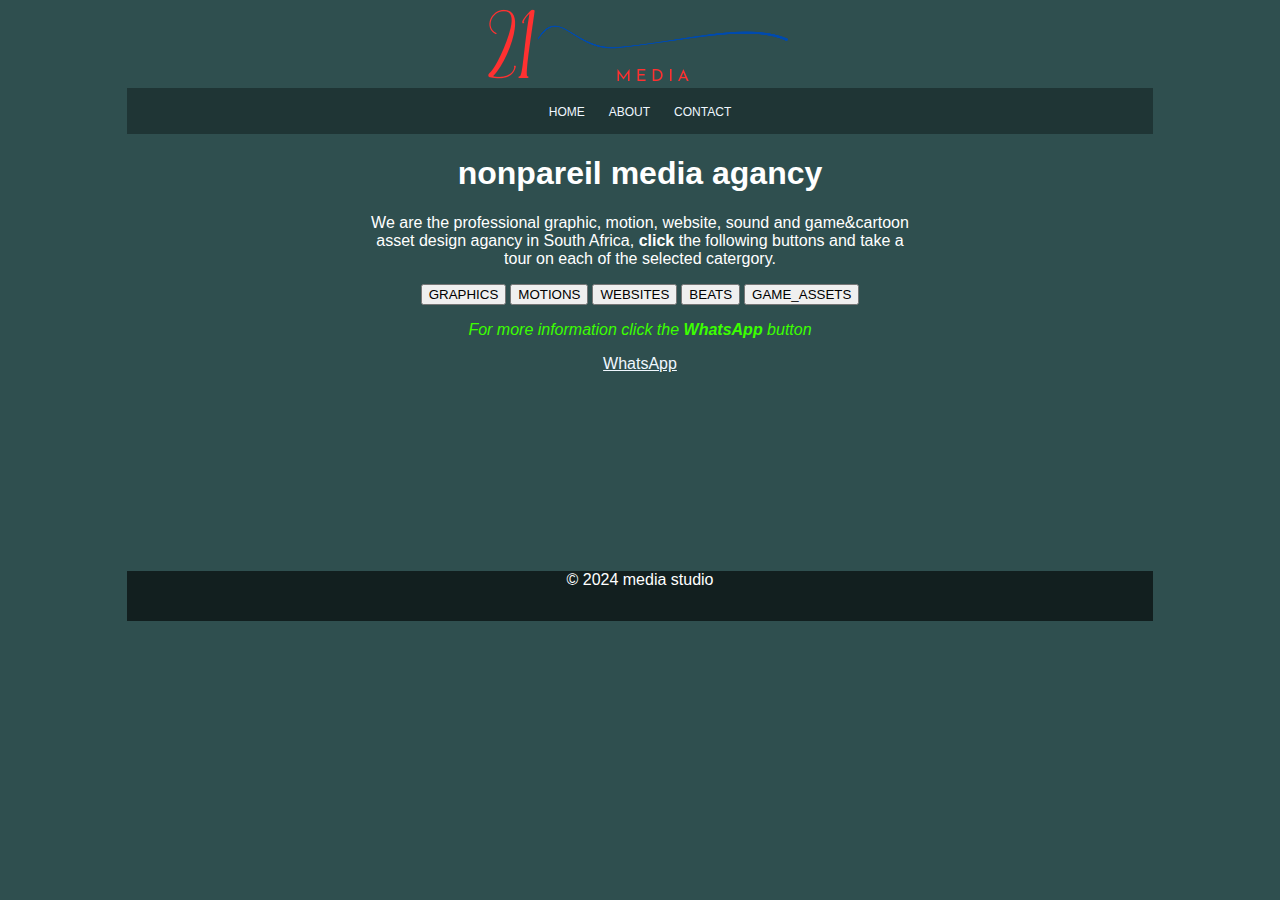
<file: index.html>
<!DOCTYPE html>
<html lang="en">
<head>
    <meta charset="UTF-8">
    <meta http-equiv="X-UA-Compatible" content="IE=edge">
    <meta name="viewport" content="width=device-width, initial-scale=1.0">
    <link rel="stylesheet" href="style.css">
    <title>media21</title>
</head>
<body>

    <div class="container">
        <header>
            <img src="img/21logo.png" alt="media21" >
        </header>
        <nav>
           
            <a href="index.html">HOME</a>
            <a href="about.html">ABOUT</a>
            <a href="contact.html">CONTACT</a>
             
        </nav>
        <main>
            <h1>nonpareil media agancy</h1>
            <p>We are the professional graphic, motion, website, sound  and game&cartoon asset design agancy in South Africa, <strong>click</strong> the following buttons and take a tour on each of the selected catergory.  </p>
            <a href="graphic.html"><button>GRAPHICS</button></a> 
            <a href="motion.html"><button>MOTIONS</button></a>
            <a href="website.html"><button>WEBSITES</button></a>
            <a href="beat.html"><button>BEATS</button></a>
            <a href="assets.html"><button>GAME_ASSETS</button></a><br>
            <p class="p">For more information click the <strong>WhatsApp</strong> button</p>
            <a href="https://wa.me/2776198178" target="_blank">WhatsApp</a>
        </main>
        <footer>
            <p>&copy 2024 media studio</p>
        </footer>
    </div>
    

    
</body>
</html>
</file>
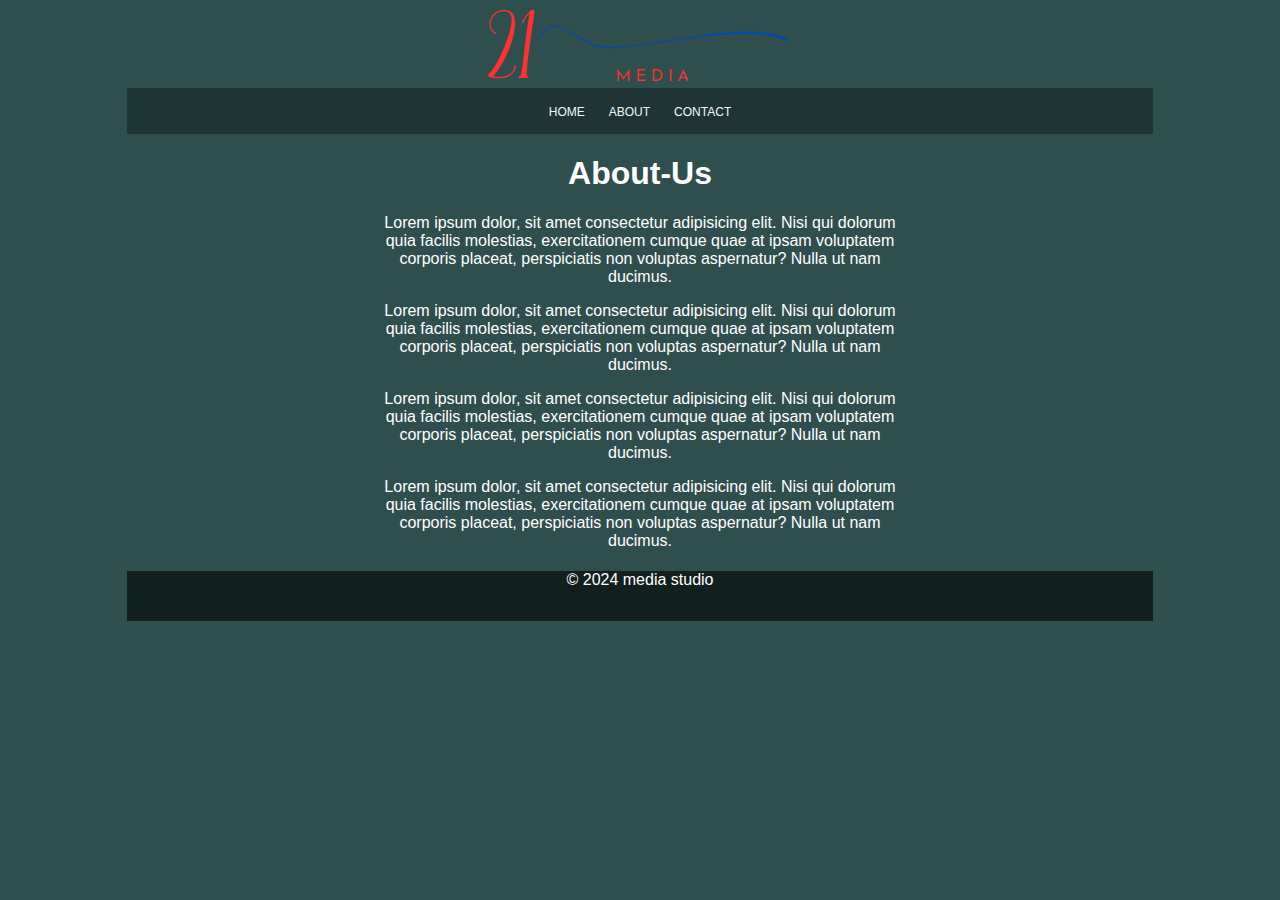
<file: about.html>
<!DOCTYPE html>
<html lang="en">
<head>
    <meta charset="UTF-8">
    <meta http-equiv="X-UA-Compatible" content="IE=edge">
    <meta name="viewport" content="width=device-width, initial-scale=1.0">
    <link rel="stylesheet" href="style.css">
    <title>About</title>
</head>
<body>

    <div class="container">
        <header>
            <img src="img/21logo.png" alt="media21" >
        </header>
        <nav>
           
            <a href="index.html">HOME</a>
            <a href="about.html">ABOUT</a>
            <a href="contact.html">CONTACT</a>
             
        </nav>
        <main>
            <h1>About-Us</h1>
            <p>Lorem ipsum dolor, sit amet consectetur adipisicing elit. Nisi qui dolorum quia facilis molestias, exercitationem cumque quae at ipsam voluptatem corporis placeat, perspiciatis non voluptas aspernatur? Nulla ut nam ducimus.</p>
            <p>Lorem ipsum dolor, sit amet consectetur adipisicing elit. Nisi qui dolorum quia facilis molestias, exercitationem cumque quae at ipsam voluptatem corporis placeat, perspiciatis non voluptas aspernatur? Nulla ut nam ducimus.</p>
            <p>Lorem ipsum dolor, sit amet consectetur adipisicing elit. Nisi qui dolorum quia facilis molestias, exercitationem cumque quae at ipsam voluptatem corporis placeat, perspiciatis non voluptas aspernatur? Nulla ut nam ducimus.</p>
            <p>Lorem ipsum dolor, sit amet consectetur adipisicing elit. Nisi qui dolorum quia facilis molestias, exercitationem cumque quae at ipsam voluptatem corporis placeat, perspiciatis non voluptas aspernatur? Nulla ut nam ducimus.</p>
           
        </main>
        <footer><p>&copy 2024 media studio</p></footer>
    </div>
    

    
</body>
</html>
</file>
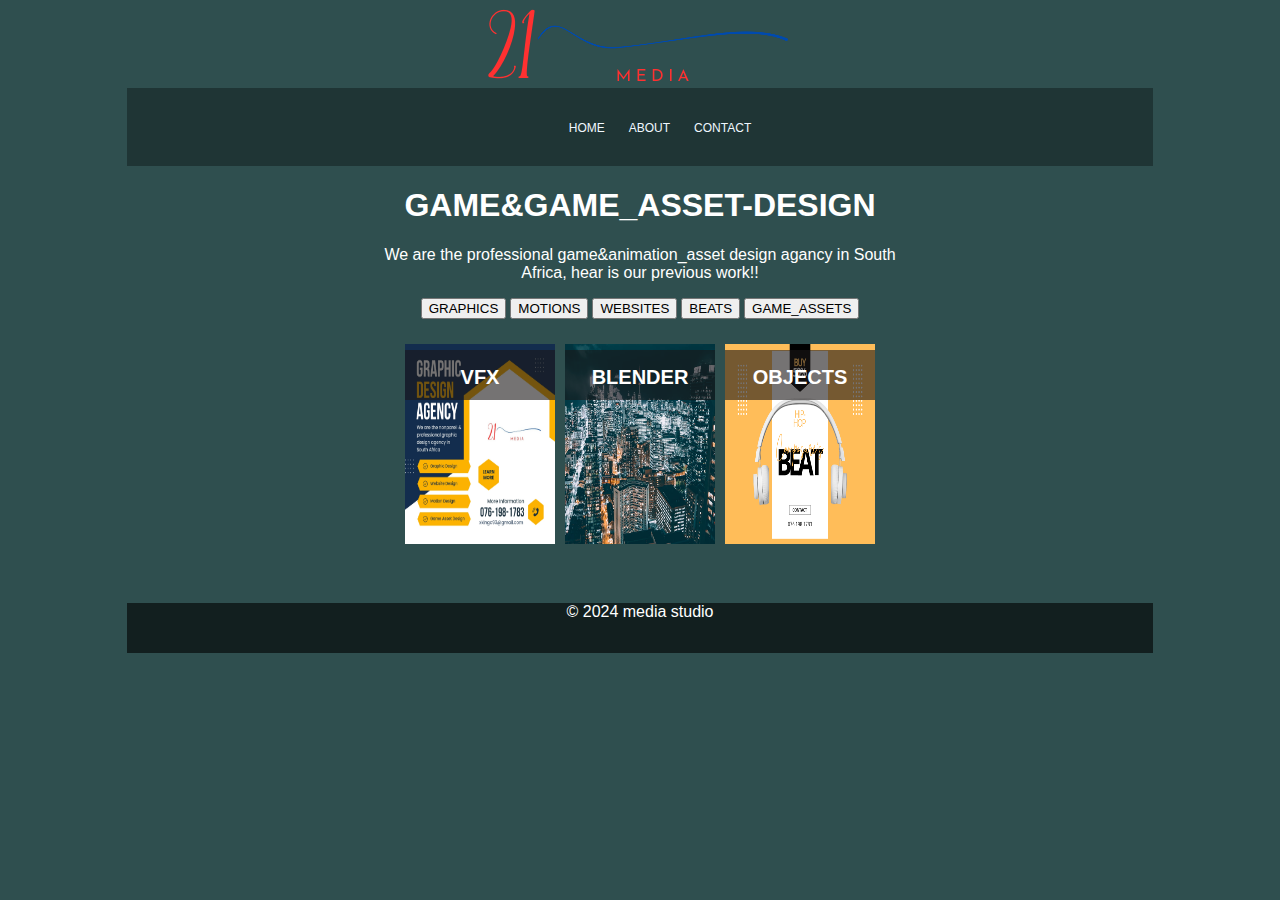
<file: assets.html>
<!DOCTYPE html>
<html lang="en">
<head>
    <meta charset="UTF-8">
    <meta http-equiv="X-UA-Compatible" content="IE=edge">
    <meta name="viewport" content="width=device-width, initial-scale=1.0">
    <link rel="stylesheet" href="style.css">
    <title>media21-assets</title>
</head>
<body>

    <div class="container">
        <header>
            <img src="img/21logo.png" alt="media21" >
        </header>
        <nav>
            <ul>
            <a href="index.html">HOME</a>
            <a href="about.html">ABOUT</a>
            <a href="contact.html">CONTACT</a>
            </ul>   
        </nav>
        <main>
            <h1>GAME&GAME_ASSET-DESIGN</h1>
            <p>We are the professional game&animation_asset design agancy in South Africa, hear is our previous work!!  </p>
            <a href="graphic.html"><button>GRAPHICS</button></a> 
            <a href="motion.html"><button>MOTIONS</button></a>
            <a href="website.html"><button>WEBSITES</button></a>
            <a href="beat.html"><button>BEATS</button></a>
            <a href="assets.html"><button>GAME_ASSETS</button></a>
            <div class="motion">
                <div class="card" id="img">
                    <img src="img/b.jpg" alt="">
                    <div class="intro">
                        <h1>VFX</h1>
                        <p>NEW PRODUCT ADVERTISEMENT, JOB MOTION VACANCIES</p>
                    </div>
                </div>
                <div class="card" id="img">
                    <img src="img/back.jpg" alt="">
                    <div class="intro">
                        <h1>BLENDER</h1>
                        <p>MUSIC VIDEO PRODUCTION, </p>
                    </div>
                </div>
                <div class="card" id="img">
                    <img src="img/c.png" alt="">
                    <div class="intro">
                        <h1>OBJECTS</h1>
                        <p>MUSIC VIDEO LYRICS, MOVIE INTRO SCREEN PODCAST</p>
                    </div>
                </div>
            </div>
        </main>
        <footer><p>&copy 2024 media studio</p></footer>
    </div>
    

    
</body>
</html>
</file>
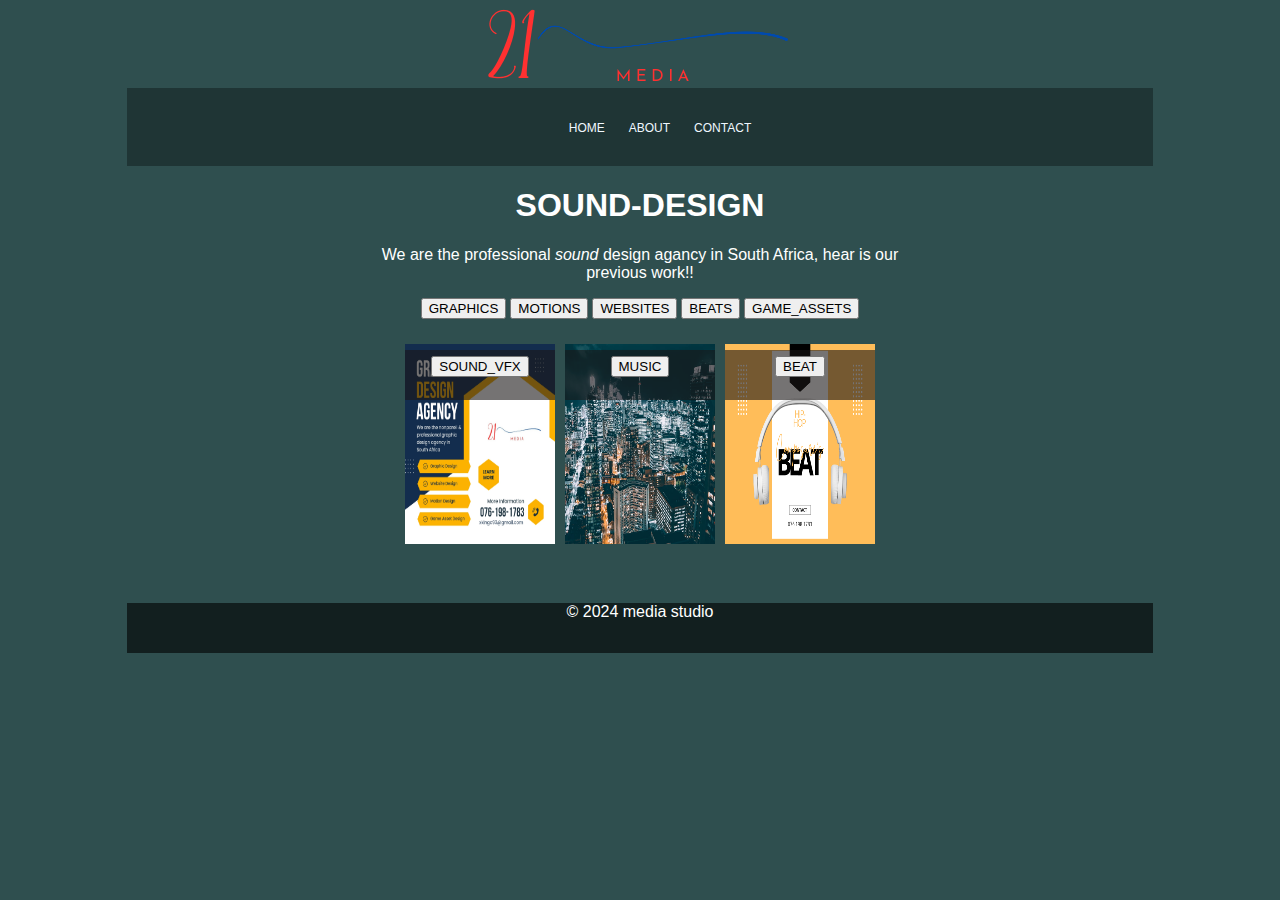
<file: beat.html>
<!DOCTYPE html>
<html lang="en">
<head>
    <meta charset="UTF-8">
    <meta http-equiv="X-UA-Compatible" content="IE=edge">
    <meta name="viewport" content="width=device-width, initial-scale=1.0">
    <link rel="stylesheet" href="style.css">
    <title>media21-beats</title>
</head>
<body>

    <div class="container">
        <header>
            <img src="img/21logo.png" alt="media21" >
        </header>
        <nav>
            <ul>
            <a href="index.html">HOME</a>
            <a href="about.html">ABOUT</a>
            <a href="contact.html">CONTACT</a>
            </ul>   
        </nav>
        <main>
            <h1>SOUND-DESIGN</h1>
            <p>We are the professional <i>sound</i>  design agancy in South Africa, hear is our previous work!! </p>
            <a href="graphic.html"><button>GRAPHICS</button></a> 
            <a href="motion.html"><button>MOTIONS</button></a>
            <a href="website.html"><button>WEBSITES</button></a>
            <a href="beat.html"><button>BEATS</button></a>
            <a href="assets.html"><button>GAME_ASSETS</button></a>
            <div class="motion">
                <div class="card" id="img">
                    <img src="img/b.jpg" alt="">
                    <div class="intro">
                        <a href="vfx21.html" target="_blank"><button>SOUND_VFX</button></a>
                        <p>NEW PRODUCT ADVERTISEMENT, JOB MOTION VACANCIES</p>
                    </div>
                </div>
                <div class="card" id="img">
                    <img src="img/back.jpg" alt="">
                    <div class="intro">
                        <a href="music21.html" target="_blank"><button>MUSIC</button></a>
                        <p>MUSIC VIDEO PRODUCTION, </p>
                    </div>
                </div>
                <div class="card" id="img">
                    <img src="img/c.png" alt="">
                    <div class="intro">
                        <a href="beat21.html" target="_blank"><button>BEAT</button></a>
                        <p>MUSIC VIDEO LYRICS, MOVIE INTRO SCREEN PODCAST</p>
                    </div>
                </div>
            </div>
           
        </main>
        <footer>
            <p>&copy 2024 media studio</p>
        </footer>
    </div>
    

    
</body>
</html>
</file>
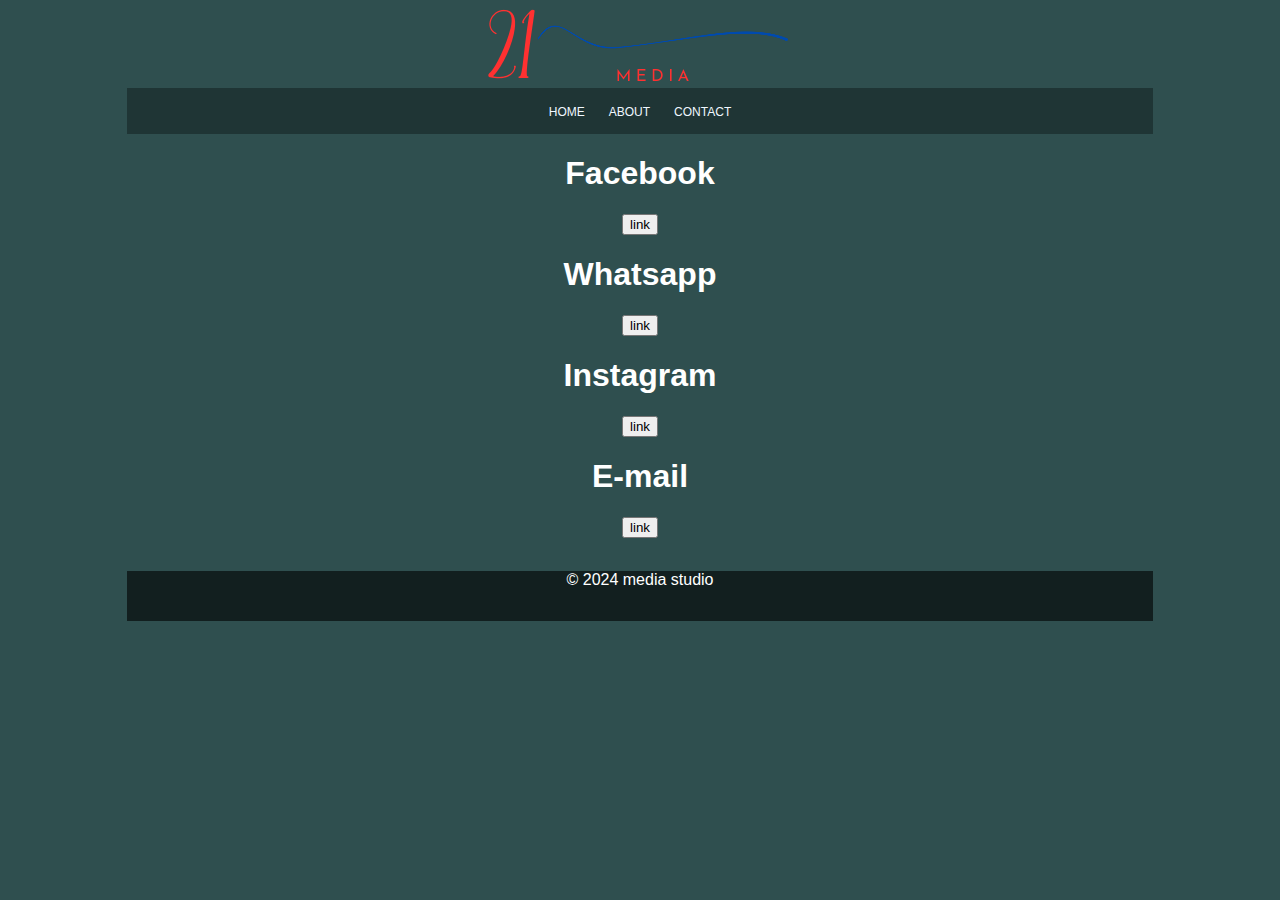
<file: contact.html>
<!DOCTYPE html>
<html lang="en">
<head>
    <meta charset="UTF-8">
    <meta http-equiv="X-UA-Compatible" content="IE=edge">
    <meta name="viewport" content="width=device-width, initial-scale=1.0">
    <link rel="stylesheet" href="style.css">
    <title>About</title>
</head>
<body>

    <div class="container">
        <header>
            <img src="img/21logo.png" alt="media21" >
        </header>
        <nav>
           
            <a href="index.html">HOME</a>
            <a href="about.html">ABOUT</a>
            <a href="contact.html">CONTACT</a>
             
        </nav>
        <main>
            <h1>Facebook</h1>
            <p><a href="https://www.facebook.com/mediatwenty1" target="_blank"><button>link</button></a></p>
            <h1>Whatsapp</h1>
            <p><a href="https://wa.me/27761981783" target="_blank"><button>link</button></a></p>
            <h1>Instagram</h1>
            <p><button>link</button></p>
            <h1>E-mail</h1>
            <p><button>link</button></p>

           
        </main>
        <footer><p>&copy 2024 media studio</p></footer>
    </div>
    

    
</body>
</html>
</file>
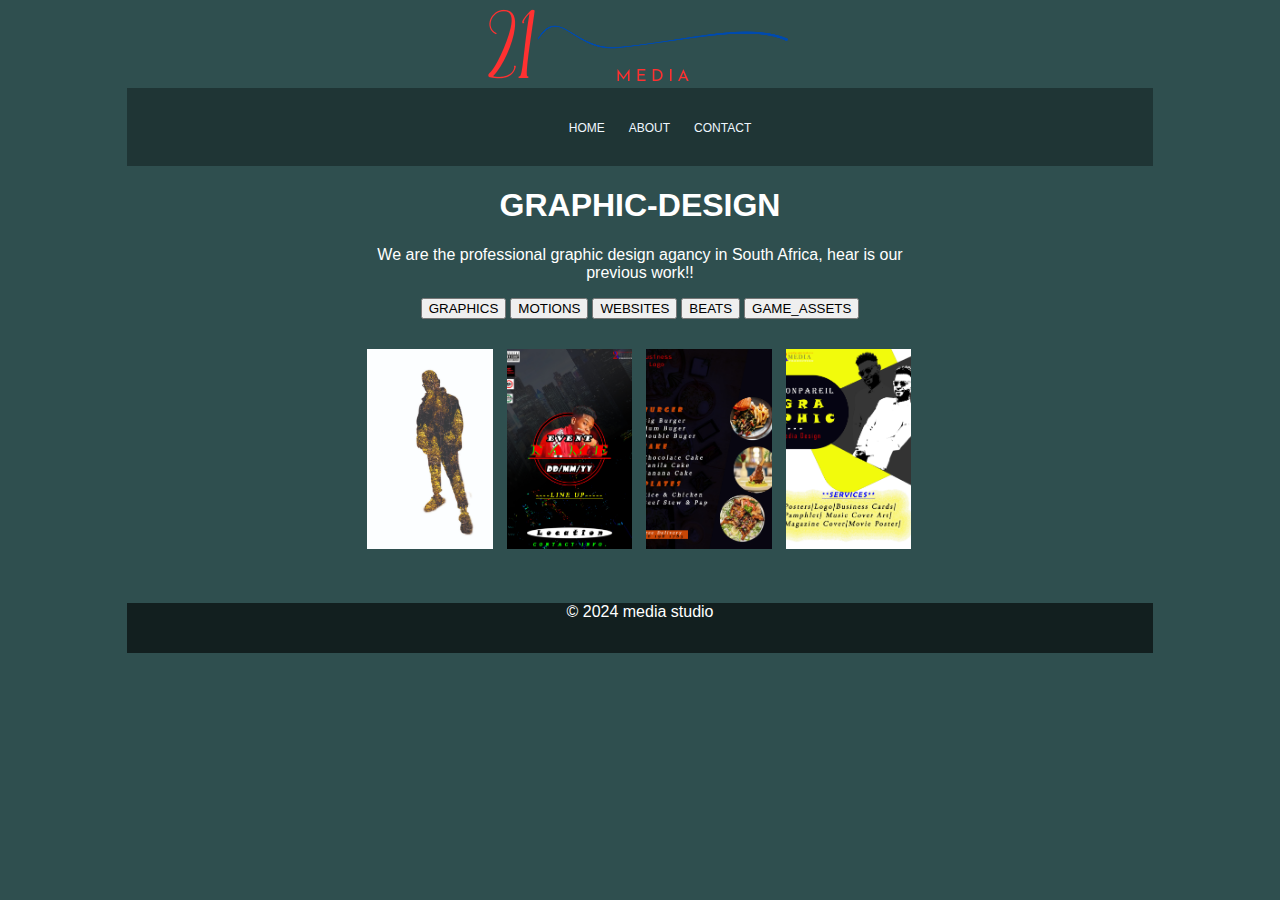
<file: graphic.html>
<!DOCTYPE html>
<html lang="en">
<head>
    <meta charset="UTF-8">
    <meta http-equiv="X-UA-Compatible" content="IE=edge">
    <meta name="viewport" content="width=device-width, initial-scale=1.0">
    <link rel="stylesheet" href="style.css">
    <title>media21-graphics</title>
</head>
<body>

    <div class="container">
        <header>
            <img src="img/21logo.png" alt="media21" >
        </header>
        <nav>
            <ul>
            <a href="index.html">HOME</a>
            <a href="about.html">ABOUT</a>
            <a href="contact.html">CONTACT</a>
            </ul>   
        </nav>
        <main>
            <h1>GRAPHIC-DESIGN</h1>
            <p>We are the professional graphic design agancy in South Africa, hear is our previous work!!  </p>
            <a href="graphic.html"><button>GRAPHICS</button></a> 
            <a href="motion.html"><button>MOTIONS</button></a>
            <a href="website.html"><button>WEBSITES</button></a>
            <a href="beat.html"><button>BEATS</button></a>
            <a href="assets.html"><button>GAME_ASSETS</button></a>
            <div class="slider snap" >
                
               <div class="media">
                <img src="slider/1.jpg" alt="">
                
               </div>
               <div class="media">
                <img src="slider/2.jpg" alt="">
                
               </div>
               <div class="media">
                <img src="slider/3.jpg" alt="">
               
               </div>
               <div class="media">
                <img src="slider/4.jpg" alt="">
                
               </div>
               <div class="media">
                <img src="slider/5.jpg" alt="">
                
               </div>
               <div class="media">
                <img src="slider/6.jpg" alt="">
                
               </div>
               <div class="media">
                <img src="slider/7.jpg" alt="">
               
               </div>
               <div class="media">
                <img src="slider/8.jpg" alt="">
                
               </div>          
            </div>
        </main>
        <footer>
            <p>&copy 2024 media studio</p>
        </footer>

    </div>
    

    
</body>
</html>
</file>
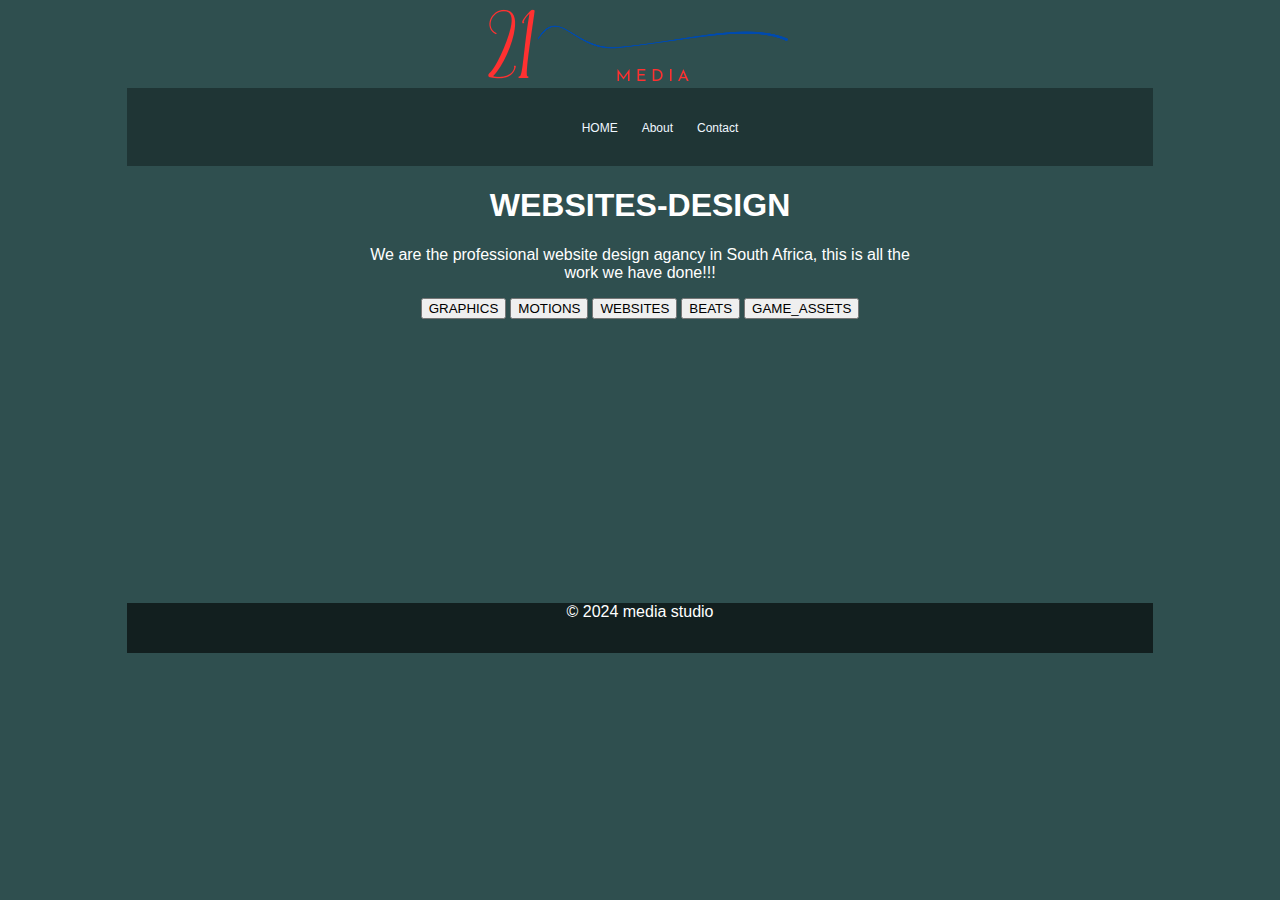
<file: website.html>
<!DOCTYPE html>
<html lang="en">
<head>
    <meta charset="UTF-8">
    <meta http-equiv="X-UA-Compatible" content="IE=edge">
    <meta name="viewport" content="width=device-width, initial-scale=1.0">
    <link rel="stylesheet" href="style.css">
    <title>media21-web_designs</title>
</head>
<body>

    <div class="container">
        <header>
            <img src="img/21logo.png" alt="media21" >
        </header>
        <nav>
            <ul>
            <a href="index.html">HOME</a>
            <a href="about.html">About</a>
            <a href="contact.html">Contact</a>
            </ul>   
        </nav>
        <main>
            <h1>WEBSITES-DESIGN</h1>
            <p>We are the professional website design agancy in South Africa, this is all the work we have done!!!  </p>
            <a href="graphic.html"><button>GRAPHICS</button></a> 
            <a href="motion.html"><button>MOTIONS</button></a>
            <a href="website.html"><button>WEBSITES</button></a>
            <a href="beat.html"><button>BEATS</button></a>
            <a href="assets.html"><button>GAME_ASSETS</button></a>
        </main>
        <footer><p>&copy 2024 media studio</p></footer>
    </div>
    

    
</body>
</html>
</file>
<file: style.css>
html{
    height: 100%;
}
body{
    background-color: darkslategray;
   /* background-image: url(img/c.jpg);*/
    background-size: cover;
    background-repeat: no-repeat;
    background-position: center;
}
.container{
    margin-left: auto;
    margin-right: auto;
    width: 1026px;
}
header{
    
    height: 80px;
    text-align: center;

}
nav{
   text-align: center;
    padding-top: 14px;
    padding-bottom: 14px;
    background-color: rgba(0, 0, 0, 0.329);
    
}
main{
   
    height: 400px;
    text-align: center;
    color: aquamarine;
    padding-left: 240px;
    padding-right: 240px;
    align-items: center;
   
    
}
footer{
    background-color: rgba(0, 0, 0, 0.603);
    height: 50px;
}
h1{
    
    color: rgb(255, 255, 255);
    font-family: Arial, Helvetica, sans-serif;
}
p{
   
    color: rgb(255, 255, 255);
    font-family: Arial, Helvetica, sans-serif;
}
.p{
    font-style: italic;
    color: rgb(60, 255, 0);
    text-decoration: wavy;
}
a{
    color: aliceblue;
    font-family: Arial, Helvetica, sans-serif;
    
}
nav a{
    text-decoration: none;
    font-size: 12px;
    padding-left: 10px;
    padding-right: 10px;
}
/*.slider{
    padding-top: 95px;
    position: relative;
    width: 85px;
    height: 85px;
    margin-left: auto;
    margin-right: auto;
    transform-style: preserve-3d;
    animation: rotate 30s linear infinite;
    align-items: center;
}
@keyframes rotate {
    0%{
        transform: perspective(1000px) rotateY(0deg);
    }
    100%{
        transform: perspective(1000px) rotateY(360deg);
    }
}
.slider span{
    position: absolute;
    top: 0;
    left: 0;
    width: 100%;
    height: 100%;
    transform-origin: center;
    transform-style: preserve-3d;
    transform: rotateY(calc(var(--i)*45deg)) translateZ(350px);
}
.slider span img{
    position: absolute;
    top: 0;
    left: 0;
    width: 100%;
    height: 100%;
    border-radius: 0px;
    object-fit: cover;
    transition: 2s;
    width: 150px;
}
.slider span:hover img{
    transform: translateY(-50px) scale(1.2);

}
main .slider{
    padding-left: 50px;
    padding-right: 50px;
}
*/
button:hover{
    transform: translateY(-3px) scale(1.2);
    background-color: rgb(55, 0, 255);
    color: orange;

}

a:hover{
    color: red;
    background-color: black;
}
/* Graphic page styling */
.slider{
    margin-top: 30px;
    display: grid;
    gap:14px;
    grid-auto-flow: column;
    grid-auto-columns: 23%;
    overflow-x: auto;
    overscroll-behavior-inline: contain;
    height: fit-content;
    padding: 0 var(--size-3) var(--size-3);
    
}
.media{
    display: grid;
    grid-template-rows: min-content;
    gap: var(--size-3);
    padding: var(--size-3);
    background: var(--surface-2);
   
}
.media > img{
    inline-size: 100%;
    
    aspect-ratio: 22 / 35;
    object-fit: cover;
}
.snap{
    scroll-snap-type: inline mandatory;
    scroll-padding-inline: var(--size-3);
}
.snap > *{
    scroll-snap-align: start;
}
img:hover{
    transform: translateY(-7px) scale(1.2);
}
/* Motion page styling */

.motion{
    display: flex;
    margin-top: 25px;
    gap: 10px;
    align-items: center;
    overflow: hidden;
    border-radius: 3px;
    left: 50px;
    justify-content: center;
}
#img > img{
    height: 200px;
    width: 150px;
}
.intro{
    text-align: center;
    height: 50px;
    padding: 6px;
    box-sizing: border-box;
    width: 150px;
    position: absolute;
    bottom: 500px;
    background: rgba(26, 23, 23, 0.603);
    
}
.intro > h1{
    margin: 10px;
    text-align: center;
    font-size: 20px;
}
.intro > p{
    font-size: 10px;
    margin: 10px;
    text-align: center;
    visibility: hidden;
    opacity: 0;
    transition: .5s;
}
.card:hover{
    cursor: pointer;

}
.card:hover .intro{
    height: 125px;
    bottom: 350px;
    background: black;
}
.card:hover p{
    opacity: 1;
    visibility: visible;
}
.card:hover img{
    transform: scale(1.1) rotate(-3deg);
}
#img > video{
    height: 200px;
    width: 150px;
}
.card:hover video{
    transform: scale(1.1) rotate(-3deg);
}

.cont{
    background: #222;
    
}
.cont .heading{
    font-size: 3rem;
    padding: 2rem 0;
    text-align: center;
    font-family: Verdana, Geneva, Tahoma, sans-serif;
    text-shadow: 0 .5rem 1rem #000;
    color: aliceblue;
}
.cont .beat-container{
    display: flex;
    align-items: center;
    flex-flow: column;
}
.cont .beat-container .box{
    height:16rem;
    width: 80%;
    display: flex;
    align-items: center;
    background: #ffffff;
    border-radius: 1rem;
    box-shadow: 0 .5rem 1rem #000;
    overflow: hidden;
    margin: 2rem;
}
.cont .beat-container .box .image{
    height: 100%;
    width: 25%;
}
.cont .beat-container .box .image img{
    height: 100%;
    width: 100%;
    object-fit: cover;
}
.cont .beat-container .box .beat{
    width: 75%;
}
.cont .beat-container .box .beat audio{
    width: 100%;
    outline: none;
}
.cont .beat-container .box .beat audio::-webkit-media-controls-eclosure{
    background: none;
}
@media(max-width:600px){
    .cont .beat-container .box{
        height: 27rem;
        width: 90%;
        flex-flow: column;
    }
    .cont .beat-container .box .image{
        height: 80%;
        width: 100%;
    }
    .cont .beat-container .box .beat{
        height: 20%;
        width: 100%;
    }
}
footer p{
    text-align: center;
    
}
</file>
